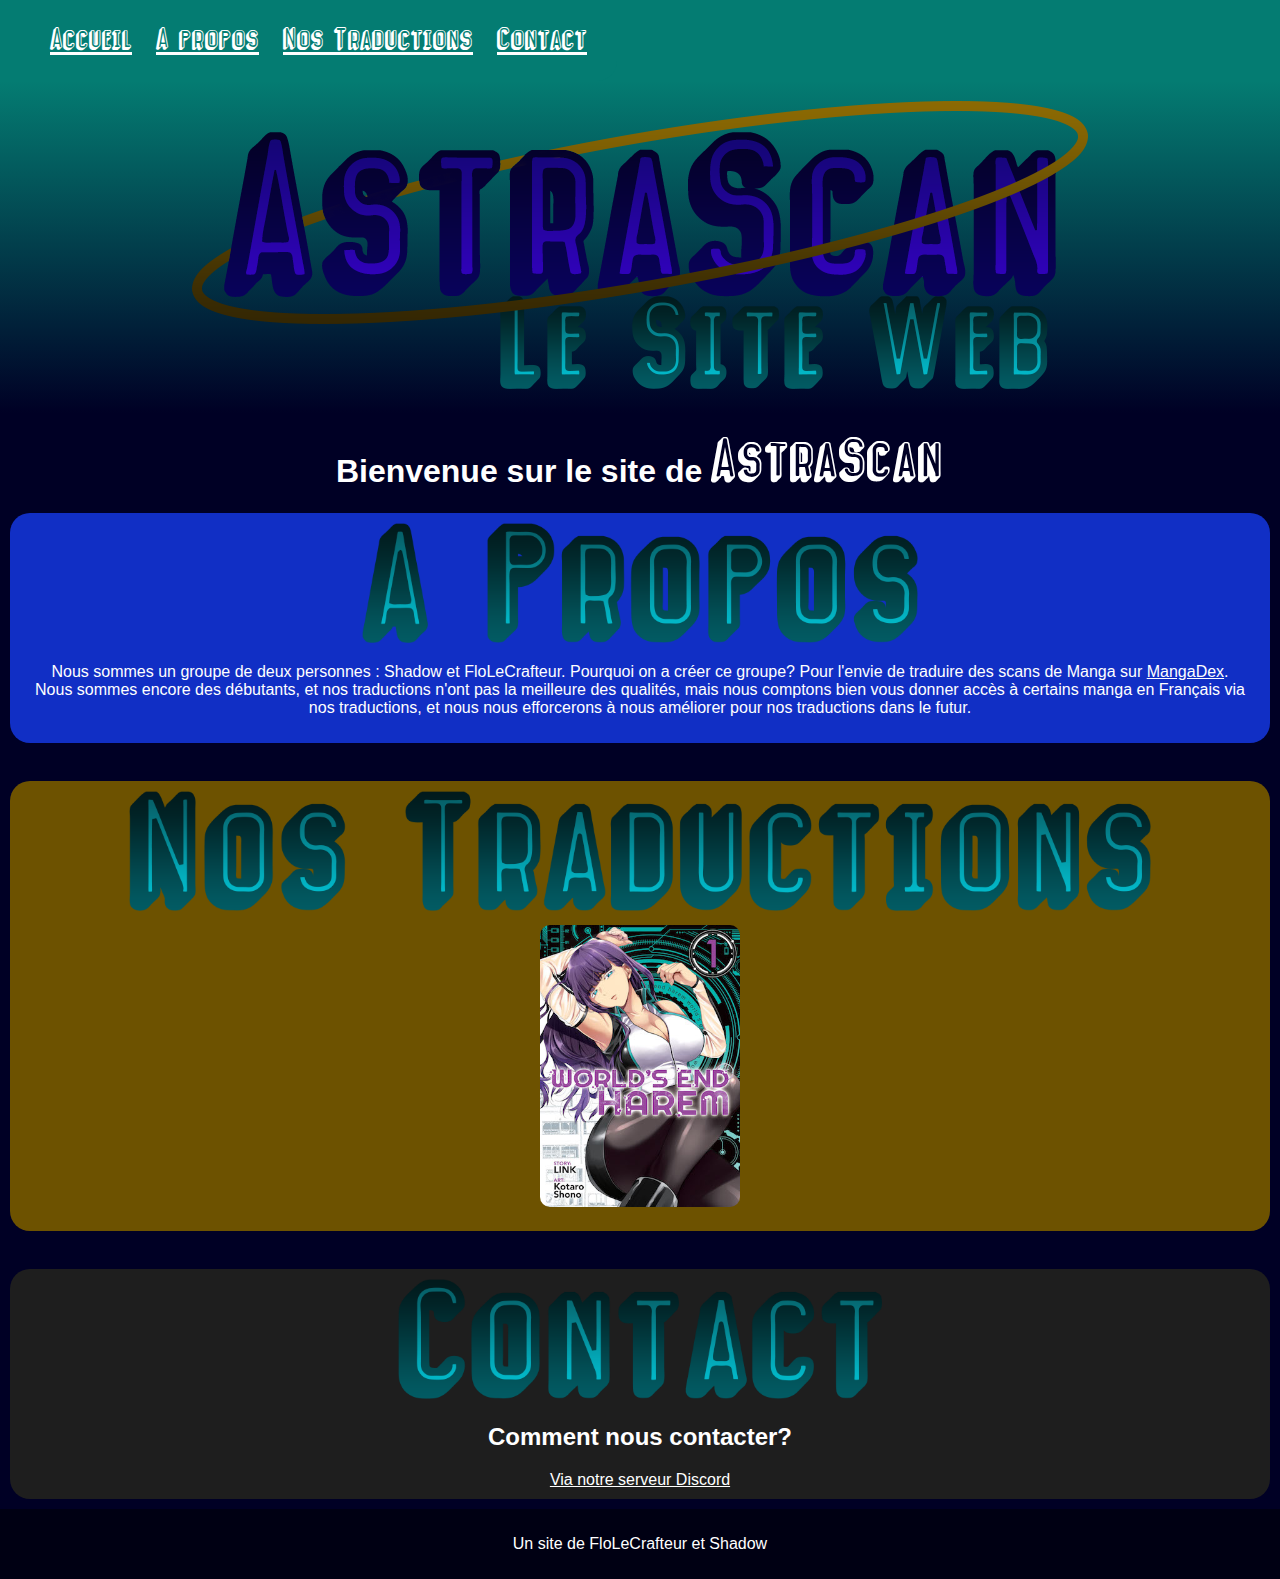
<file: index.html>
<!DOCTYPE html>
<html lang="fr">
    <head>
        <meta name="viewport" content="width=device-width, initial-scale=1.0">
        <title>AstraScan - Le Site Web</title>
        <link rel="stylesheet" href="styles.css">
        <link rel="icon" href="img/logo.png">
        <link rel="favicon" href="img/logo.png">
    </head>
    <header>
        <nav>
            <ul>
                <li><a href="https://flcorp.github.io/astrascan/">Accueil</a></li>
                <li><a href="#about">A propos</a></li>
                <li><a href="#manga">Nos Traductions</a></li>
                <li><a href="#contact">Contact</a></li>
            </ul>
        </nav>
    </header>
    <div class="fake-header">
        <nav>
            <ul>
                <li><a href="">Accueil</a></li>
                <li><a href="">A propos</a></li>
                <li><a href="">Nos Traductions</a></li>
                <li><a href="">Contact</a></li>
            </ul>
        </nav></div>
    <div class="top">
        <img src="img/title2.png" alt="">
    </div>
    <section class="principal">
        <h1>Bienvenue sur le site de <strong class="strong-title">AstraScan</strong></h1>
        <div class="about" id="about">
            <img src="img/a-propos.png" alt="">
            <p>
                Nous sommes un groupe de deux personnes : Shadow et FloLeCrafteur. Pourquoi on a créer ce groupe?
                Pour l'envie de traduire des scans de Manga sur <a href="https://mangadex.org/">MangaDex</a>. <br>
                Nous sommes encore des débutants, et nos traductions n'ont pas la meilleure des qualités, mais
                nous comptons bien vous donner accès à certains manga en Français via nos traductions, et nous nous
                efforcerons à nous améliorer pour nos traductions dans le futur.
            </p>
        </div>
    </section>
    <br>
    <section class="translations" id="manga">
        <img src="img/nos-traductions.png" class="translations-title">
        <div class="mangas">
            <a href="mangas/worlds-end-harem.html" target="_blank"><img src="img/couvertures/worlds-end-harem.jpg" class="covers"></a>
        </div>
    </section>
    <br>
    <section class="contact" id="contact">
        <img src="img/contact.png" alt="">
        <div class="infos">
            <h2>Comment nous contacter?</h2>
            <a href="https://discord.gg/qWCq3yu8jK">Via notre serveur Discord</a>
        </div>
    </section>

    <footer>
        <p>Un site de FloLeCrafteur et Shadow</p>
    </footer>
</html>
</file>
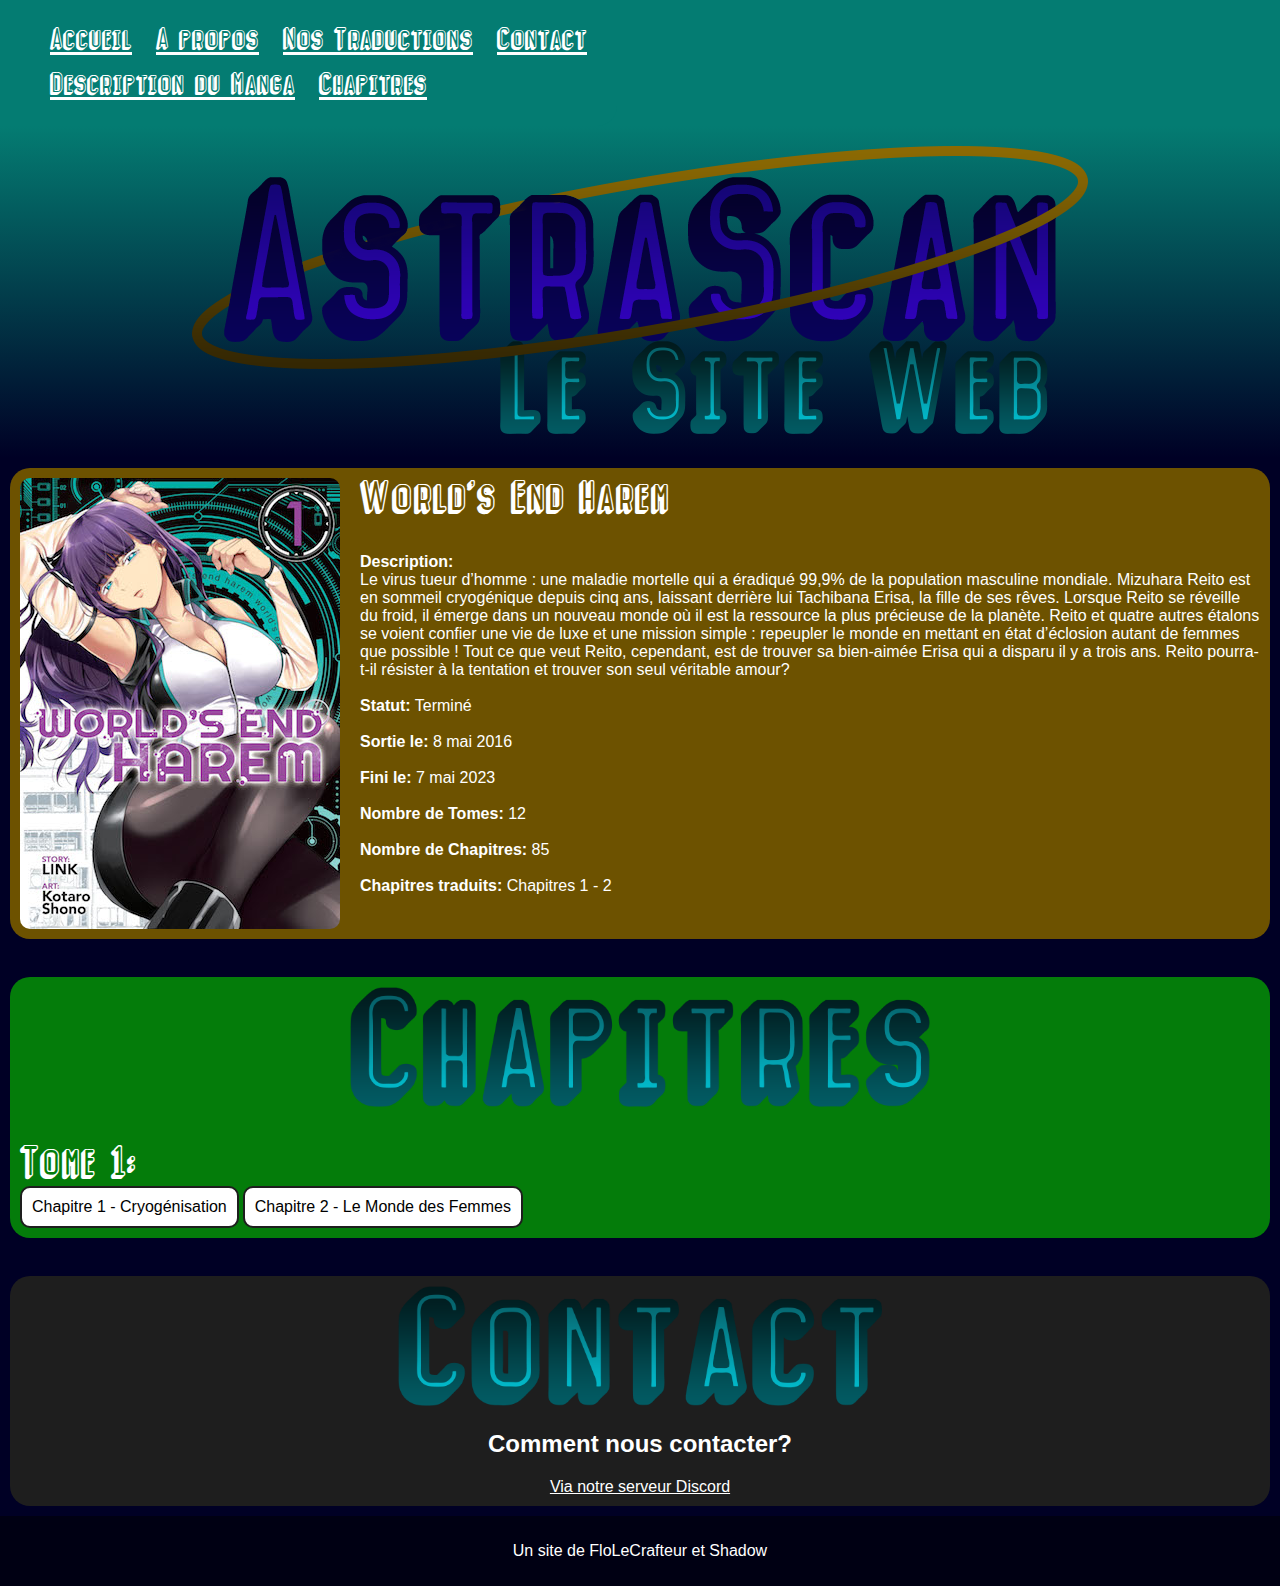
<file: mangas/worlds-end-harem.html>
<!DOCTYPE html>
<html lang="fr">
    <head>
        <meta name="viewport" content="width=device-width, initial-scale=1.0">
        <title>AstraScan - World's End Harem</title>
        <link rel="stylesheet" href="mangas.css">
        <link rel="icon" href="https://flcorp.github.io/astrascan/img/logo.png">
        <link rel="favicon" href="https://flcorp.github.io/astrascan/img/logo.png">
    </head>
    <header>
        <nav>
            <ul>
                <li><a href="https://flcorp.github.io/astrascan/">Accueil</a></li>
                <li><a href="https://flcorp.github.io/astrascan/#about">A propos</a></li>
                <li><a href="https://flcorp.github.io/astrascan/#manga">Nos Traductions</a></li>
                <li><a href="https://flcorp.github.io/astrascan/#contact">Contact</a></li>
            </ul>
            <ul>
                <li><a href="#manga">Description du Manga</a></li>
                <li><a href="#chapters">Chapitres</a></li>
            </ul>
        </nav>
    </header>
    <div class="fake-header">
        <nav>
            <ul>
                <li><a href="">Accueil</a></li>
                <li><a href="">A propos</a></li>
                <li><a href="">Nos Traductions</a></li>
                <li><a href="">Contact</a></li>
            </ul>
            <ul>
                <li><a href="">Description du Manga</a></li>
                <li><a href="">Chapitres</a></li>
            </ul>
        </nav></div>
    <div class="top">
        <img src="https://flcorp.github.io/astrascan/img/title2.png" alt="">
    </div>
    <section class="translations" id="manga">
        <img src="https://flcorp.github.io/astrascan/img/couvertures/worlds-end-harem.jpg" class="covers">
        <div class="description">
            <h1>World's End Harem</h1>
            <p>
                <strong>Description:</strong><br>
                Le virus tueur d’homme : une maladie mortelle qui a éradiqué 99,9% de la population masculine mondiale. Mizuhara Reito est en sommeil cryogénique depuis cinq ans, laissant derrière lui Tachibana Erisa, la fille de ses rêves. Lorsque Reito se réveille du froid, il émerge dans un nouveau monde où il est la ressource la plus précieuse de la planète. Reito et quatre autres étalons se voient confier une vie de luxe et une mission simple : repeupler le monde en mettant en état d’éclosion autant de femmes que possible ! Tout ce que veut Reito, cependant, est de trouver sa bien-aimée Erisa qui a disparu il y a trois ans. Reito pourra-t-il résister à la tentation et trouver son seul véritable amour? <br><br>
                <strong>Statut:</strong>
                Terminé <br><br>
                <strong>Sortie le:</strong>
                8 mai 2016 <br><br>
                <strong>Fini le:</strong>
                7 mai 2023 <br><br>
                <strong>Nombre de Tomes:</strong>
                12 <br><br>
                <strong>Nombre de Chapitres:</strong>
                85 <br><br>
                <strong>Chapitres traduits:</strong>
                Chapitres 1 - 2
            </p>
        </div>
    </section>
    <br>
    <section class="chapters" id="chapters">
        <img src="https://flcorp.github.io/astrascan/img/chapitres.png" class="chapters-title">
        <div class="available">
            <div class="volume">
                <h1>Tome 1:</h1>
                <a href="" target="_blank"><button>Chapitre 1 - Cryogénisation</button></a>
                <a href="" target="_blank"><button>Chapitre 2 - Le Monde des Femmes</button></a></div>
        </div>
    </section>
    <br>
    <section class="contact" id="contact">
        <img src="https://flcorp.github.io/astrascan/img/contact.png" alt="">
        <div class="infos">
            <h2>Comment nous contacter?</h2>
            <a href="https://discord.gg/qWCq3yu8jK">Via notre serveur Discord</a>
        </div>
    </section>

    <footer>
        <p>Un site de FloLeCrafteur et Shadow</p>
    </footer>
</html>
</file>
<file: styles.css>
@font-face {
    font-family: Astral;
    src: url(font/Gallagher-Shadow.ttf);
}

*{
    text-decoration: none;
}

body{
    background-color: #000025;
    margin: 0;
    padding: 0;
}

header {
    background-color: #047c72;
    padding: 10px;
    position: fixed;
    border-radius: 0px 0px 20px 0px;
    z-index: 1000;
}
  
nav ul {
    list-style: none;
}
  
nav ul li {
    display: inline-block;
    margin-right: 20px;
}
  
nav ul li a {
    color: #fff;
    font-size: 2em;
    font-family: Astral;
    font-weight: 1;
    text-decoration: underline;
    transition: 0.3s ease;
}
nav ul li a:hover{
    color: #fa4747;
}

.fake-header{
    background-color: #047c72;
    padding: 10px;
}

.top{
    padding: 20px;
    text-align: center;
    background: linear-gradient(to bottom, #047c72, #000025);
}

.principal{
    text-align: center;
}

.principal h1{
    color: #fff;
    font-family: Arial, Helvetica, sans-serif;
}

.principal .strong-title{
    font-family: Astral;
    font-weight: 1;
    font-size: 2em;
}

.about{
    background-color: #112fc5;
    padding: 10px;
    margin: 10px;
    border-radius: 20px;
}

.about img{
    height: 120px;
    width: auto;
}

.about p{
    color: #fff;
    font-family: Arial, Helvetica, sans-serif;
}

.about a{
    color: #fff;
    text-decoration: underline;
    transition: 0.3s ease;
}
.about a:hover{
    color: #000000;
}

.translations{
    text-align: center;
    padding: 10px;
    margin: 10px;
    border-radius: 20px;
    background-color: #6d5200;
}

.translations .translations-title{
    height: 120px;
    width: auto;
}

.translations .mangas .covers{
    width: 200px;
    height: auto;
    margin-top: 50px;
    border-radius: 10px;
    transition: 0.5s ease;
    margin: 10px;
}

.translations .mangas .covers:hover{
    opacity: 50%;
}

.contact{
    background-color: #1e1e1e;
    padding: 10px;
    margin: 10px;
    border-radius: 20px;
    text-align: center;
}

.contact img{
    height: 120px;
    width: auto;
}

.contact h2{
    color: #fff;
    font-family: Arial, Helvetica, sans-serif;
}

.contact a{
    color: #fff;
    font-family: Arial;
    text-decoration: underline;
    transition: 0.4s ease;
}
.contact a:hover{
    color: #16c3a3;
}

footer{
    background-color: #000013;
    color: #fff;
    font-family: Arial;
    padding: 10px;
    text-align: center;
}

@media screen and (max-width : 768px) {
    .top img{
        height: 120px;
        width: auto;
    }
    nav ul li a {
        font-size: 1.5em;
    }
    .about img{
        height: 80px;
        width: auto;
    }
    .translations .translations-title{
        height: 80px;
        width: auto;
    }
    .translations .mangas .covers{
        width: 180px;
        height: auto;
    }
    .contact img{
        height: 80px;
        width: auto;
    }
}

@media screen and (max-width : 426px){
    .top img{
        height: 70px;
        width: auto;
    }
    .about img{
        height: 40px;
        width: auto;
    }
    .translations .translations-title{
        height: 40px;
        width: auto;
    }
    .translations .mangas .covers{
        width: 150px;
        height: auto;
    }
    .contact img{
        height: 40px;
        width: auto;
    }
}

@media screen and (max-width : 320px){
    .top img{
        height: 50px;
        width: auto;
    }
    .translations .translations-title{
        height: 30px;
        width: auto;
    }
    .translations .mangas .covers{
        width: 100px;
        height: auto;
    }
}
</file>
<file: mangas/mangas.css>
@font-face {
    font-family: Astral;
    src: url(https://flcorp.github.io/astrascan/font/Gallagher-Shadow.ttf);
}

*{
    text-decoration: none;
}

body{
    background-color: #000025;
    margin: 0;
    padding: 0;
}

header {
    background-color: #047c72;
    padding: 10px;
    position: fixed;
    border-radius: 0px 0px 20px 0px;
    z-index: 1000;
}
  
nav ul {
    list-style: none;
}
  
nav ul li {
    display: inline-block;
    margin-right: 20px;
}
  
nav ul li a {
    color: #fff;
    font-size: 2em;
    font-family: Astral;
    font-weight: 1;
    text-decoration: underline;
    transition: 0.3s ease;
}
nav ul li a:hover{
    color: #fa4747;
}

.fake-header{
    background-color: #047c72;
    padding: 10px;
}

.top{
    padding: 20px;
    text-align: center;
    background: linear-gradient(to bottom, #047c72, #000025);
}

.principal{
    text-align: center;
}

.principal h1{
    color: #fff;
    font-family: Arial, Helvetica, sans-serif;
}

.principal .strong-title{
    font-family: Astral;
    font-weight: 1;
    font-size: 2em;
}

.translations{
    display: flex;
    padding: 10px;
    margin: 10px;
    border-radius: 20px;
    background-color: #6d5200;
}

.translations .covers{
    height: auto;
    width: auto;
    border-radius: 10px;
}

.translations .description{
    margin-left: 20px;
}

.translations .description h1{
    margin-top: 0px;
    color: #fff;
    font-family: Astral;
    font-weight: 1;
    font-size: 3em;
}

.translations .description p{
    color: #fff;
    font-family: Arial;
}

.chapters{
    background-color: #047c0a;
    padding: 10px;
    margin: 10px;
    border-radius: 20px;
    text-align: center;
}

.chapters .chapters-title{
    height: 120px;
    width: auto;
}

.chapters h2{
    color: #fff;
    font-family: Astral;
    font-weight: 1;
    font-size: 4em;
    margin-top: 0px;
}

.chapters .volume{
    text-align: left;
}

.chapters .volume h1{
    color: #fff;
    font-family: Astral;
    font-weight: 1;
    font-size: 3em;
    margin-bottom: 0px;
}

.chapters .volume button{
    padding: 10px;
    color: #000000;
    background-color: #fff;
    border: 2px solid #1e1e1e;
    border-radius: 10px;
    font-size: 1em;
    cursor: pointer;
    transition: 0.5s ease;
}

.chapters .volume button:hover{
    color: #fff;
    background-color: #1e1e1e;
    border-color: #fff;
    border-radius: 20px;
}

.contact{
    background-color: #1e1e1e;
    padding: 10px;
    margin: 10px;
    border-radius: 20px;
    text-align: center;
}

.contact img{
    height: 120px;
    width: auto;
}

.contact h2{
    color: #fff;
    font-family: Arial, Helvetica, sans-serif;
}

.contact a{
    color: #fff;
    font-family: Arial;
    text-decoration: underline;
    transition: 0.4s ease;
}
.contact a:hover{
    color: #16c3a3;
}

footer{
    background-color: #000013;
    color: #fff;
    font-family: Arial;
    padding: 10px;
    text-align: center;
}

@media screen and (max-width : 768px) {
    .top img{
        height: 120px;
        width: auto;
    }
    nav ul li a {
        font-size: 1.5em;
    }
    .translations .covers{
        height: 310px;
        width: 200px;
    }
    .chapters .chapters-title{
        height: 80px;
        width: auto;
    }
    .contact img{
        height: 80px;
        width: auto;
    }
}

@media screen and (max-width : 426px) {
    .top img{
        height: 70px;
        width: auto;
    }
    .translations{
        display: inherit;
        text-align: center;
    }
    .translations .covers{
        height: 270px;
        width: 180px;
    }
    .translations .description h1{
        font-size: 3em;
    }
    .translations .description p{
        font-size: 15px;
    }
    .chapters .chapters-title{
        height: 40px;
        width: auto;
    }
    .chapters .volume button{
        font-size: 0.7em;
    }
    .contact img{
        height: 40px;
        width: auto;
    }
}

@media screen and (max-width : 320px){
    .top img{
        height: 50px;
        width: auto;
    }
    .translations{
        display: inherit;
        text-align: center;
    }
    .translations .covers{
        height: 270px;
        width: 180px;
    }
    .translations .description h1{
        font-size: 2.5em;
    }
    .translations .description p{
        font-size: 15px;
    }
    .chapters .chapters-title{
        height: 40px;
        width: auto;
    }
    .chapters .volume button{
        font-size: 0.7em;
    }
}
</file>
